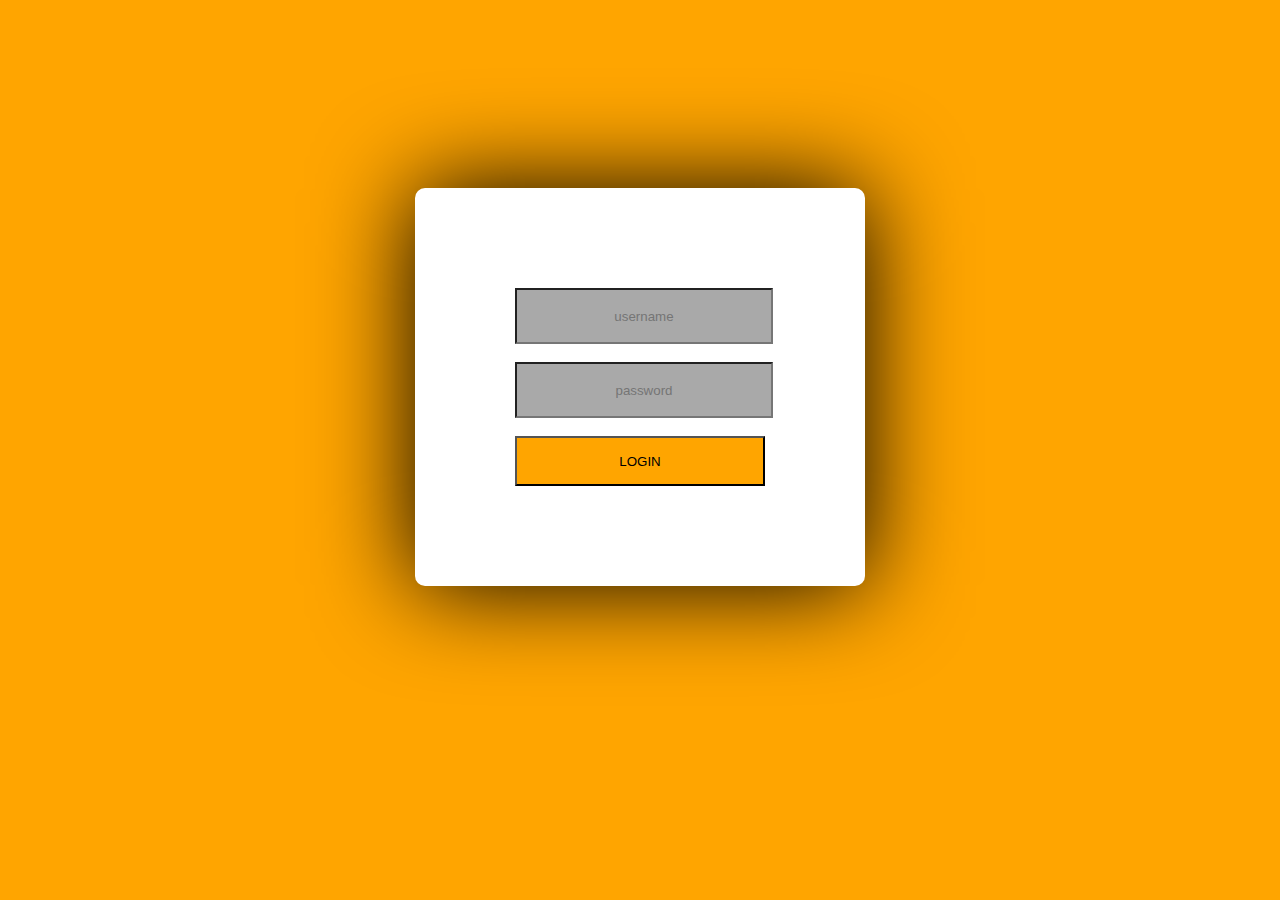
<file: index.html>
<!DOCTYPE html>
<html>
<head>
  <title>login</title>
  <script type="text/javascript">
    function validate()
    {
       var uname =document.getElementById("uname");
       var pass =document.getElementById("pass");
       
          if(uname.value.trim()=="" || pass.value=="")
          {
            alert("Your not hari's Friend");
            return false;
          }
          else if(uname.value=='HBDHARI' && pass.value=='HARIHBD')
          {
            return true;
          }
         
         else
         {
          alert("contact vinay");
          return false;
         }

    }
  </script>
</head>
<style >
  *{
    background-color: orange;
    text-align: center;

    
  }
  body{
    padding-top: 20vh;
  }
  #login-page{
    width:250px;
    padding: 100px 100px;
    border-radius: 10px;
    box-shadow:0 0 100px #000;
    text-align: center;
    margin: auto;
    background-color: white;
  }
  .manu{
    width: 250px;
    height:50px; 
    background-color: darkgray;
    color: white;
  }
  .likhi{
    width: 250px;
    height:50px;
    cursor: pointer;
    background-color: orange;
  }
  }
</style>
<body>
  <form onsubmit="return validate();"action="harihbd.html">
  <div id="login-page">
  <input id="uname" class="manu" type="text" name="Username" placeholder="username" ><br>
  <br>
  <input id="pass" class="manu" type="password" name="pasword" placeholder="password"><br>
  <br>
  <button class="likhi" type="submit" name="LOGIN">LOGIN</button>
</div>

</body>
</html>
</file>
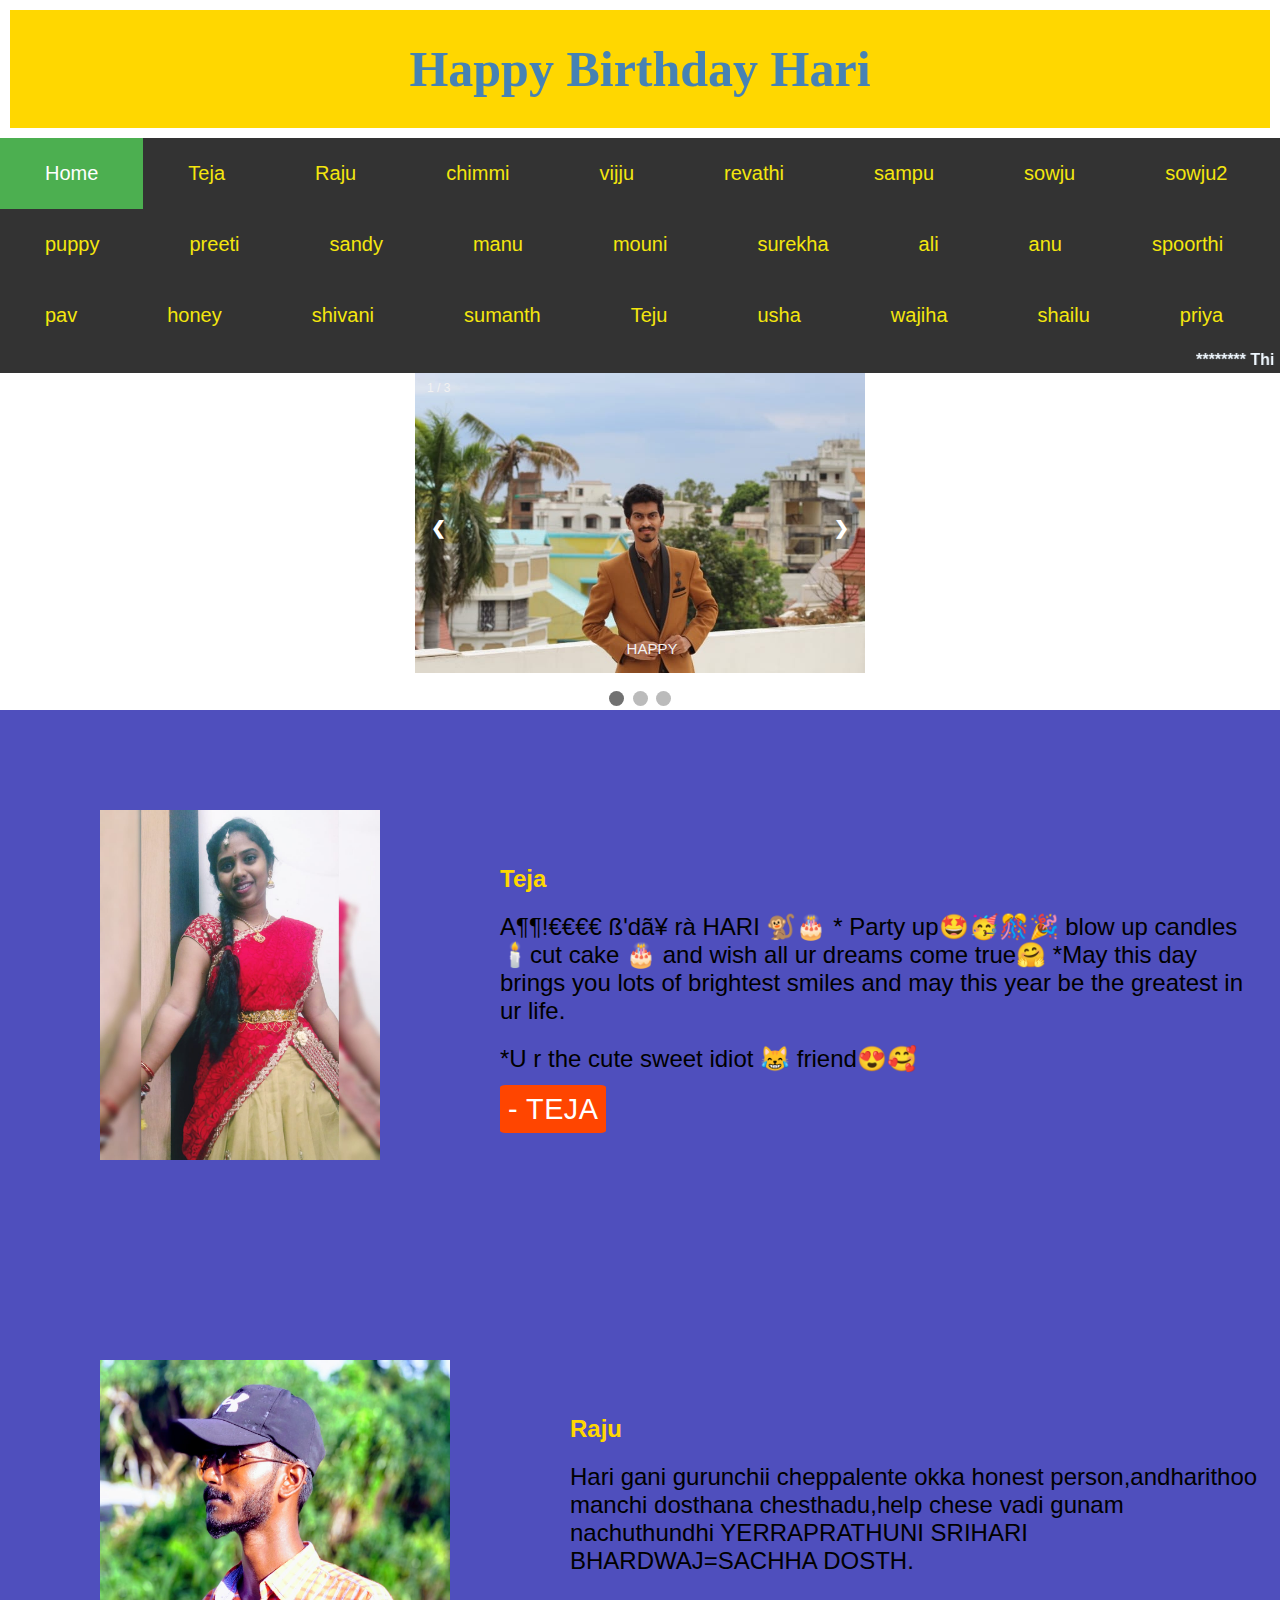
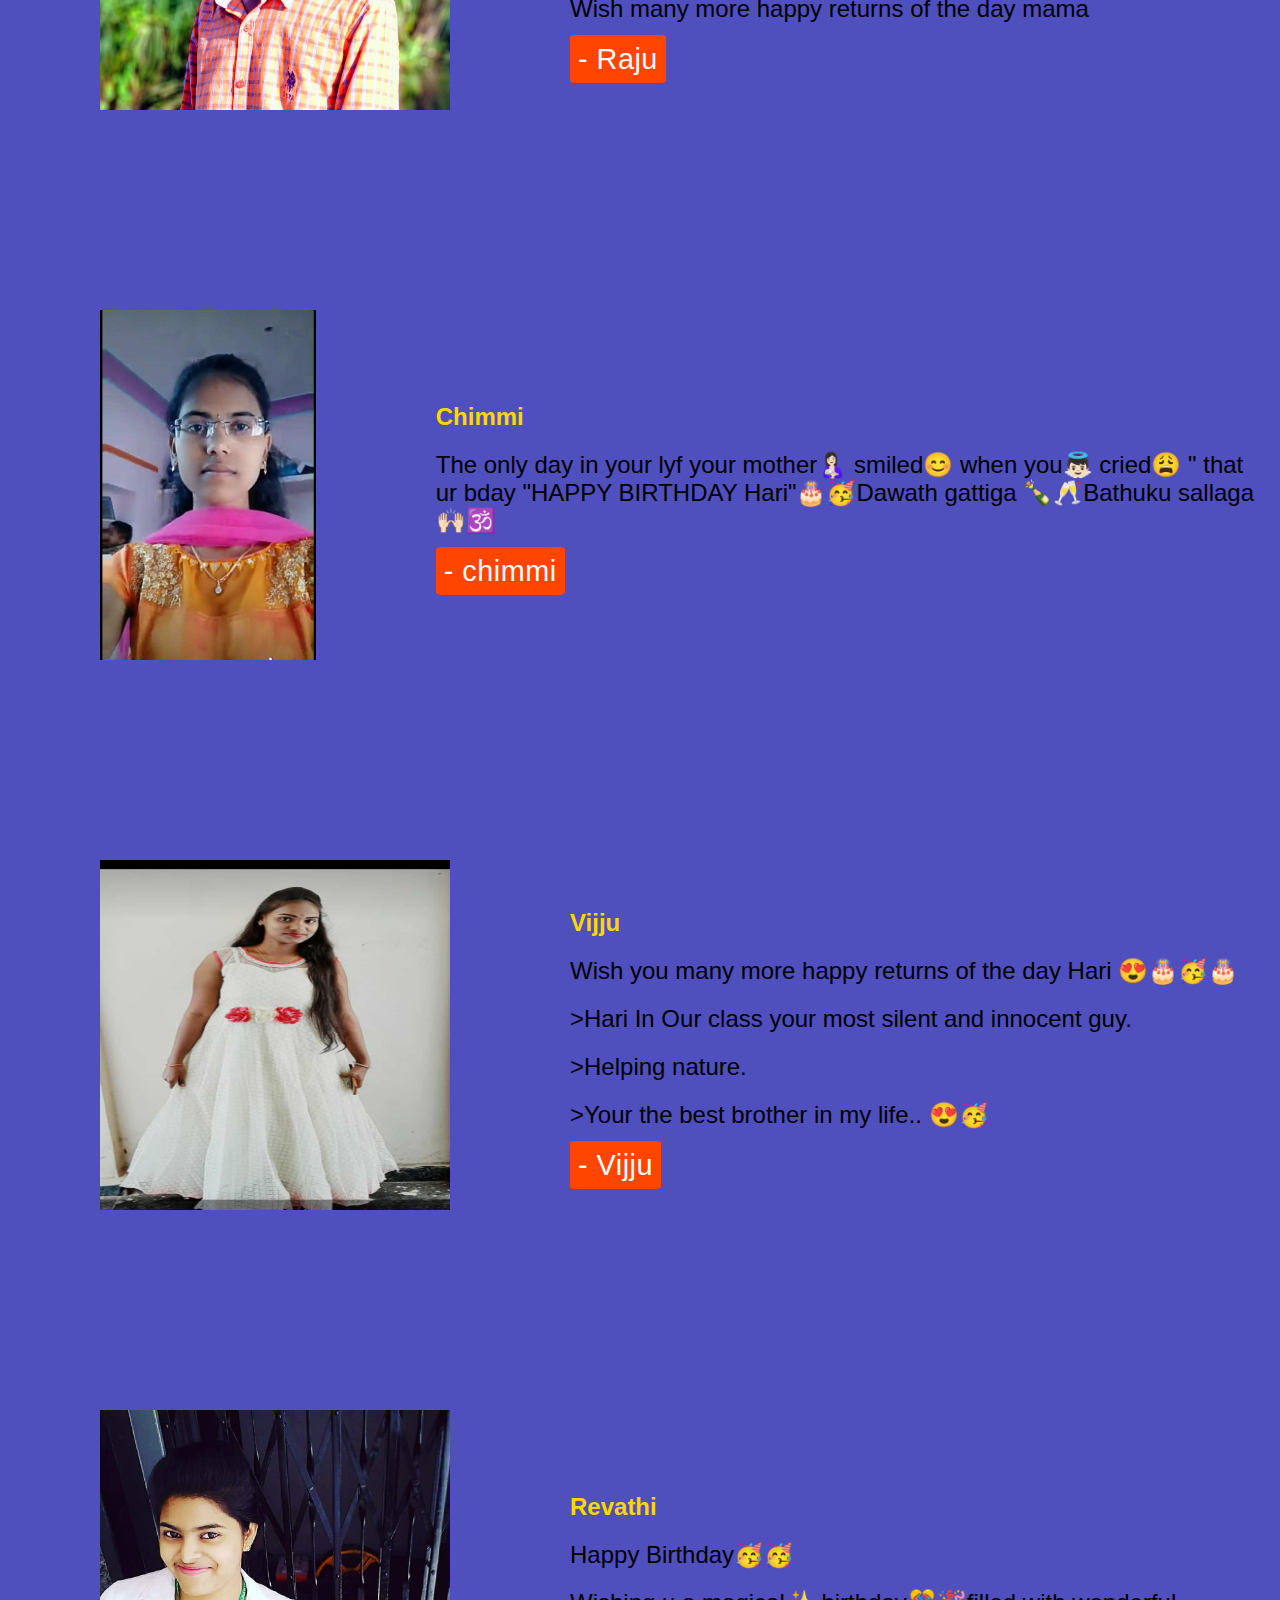
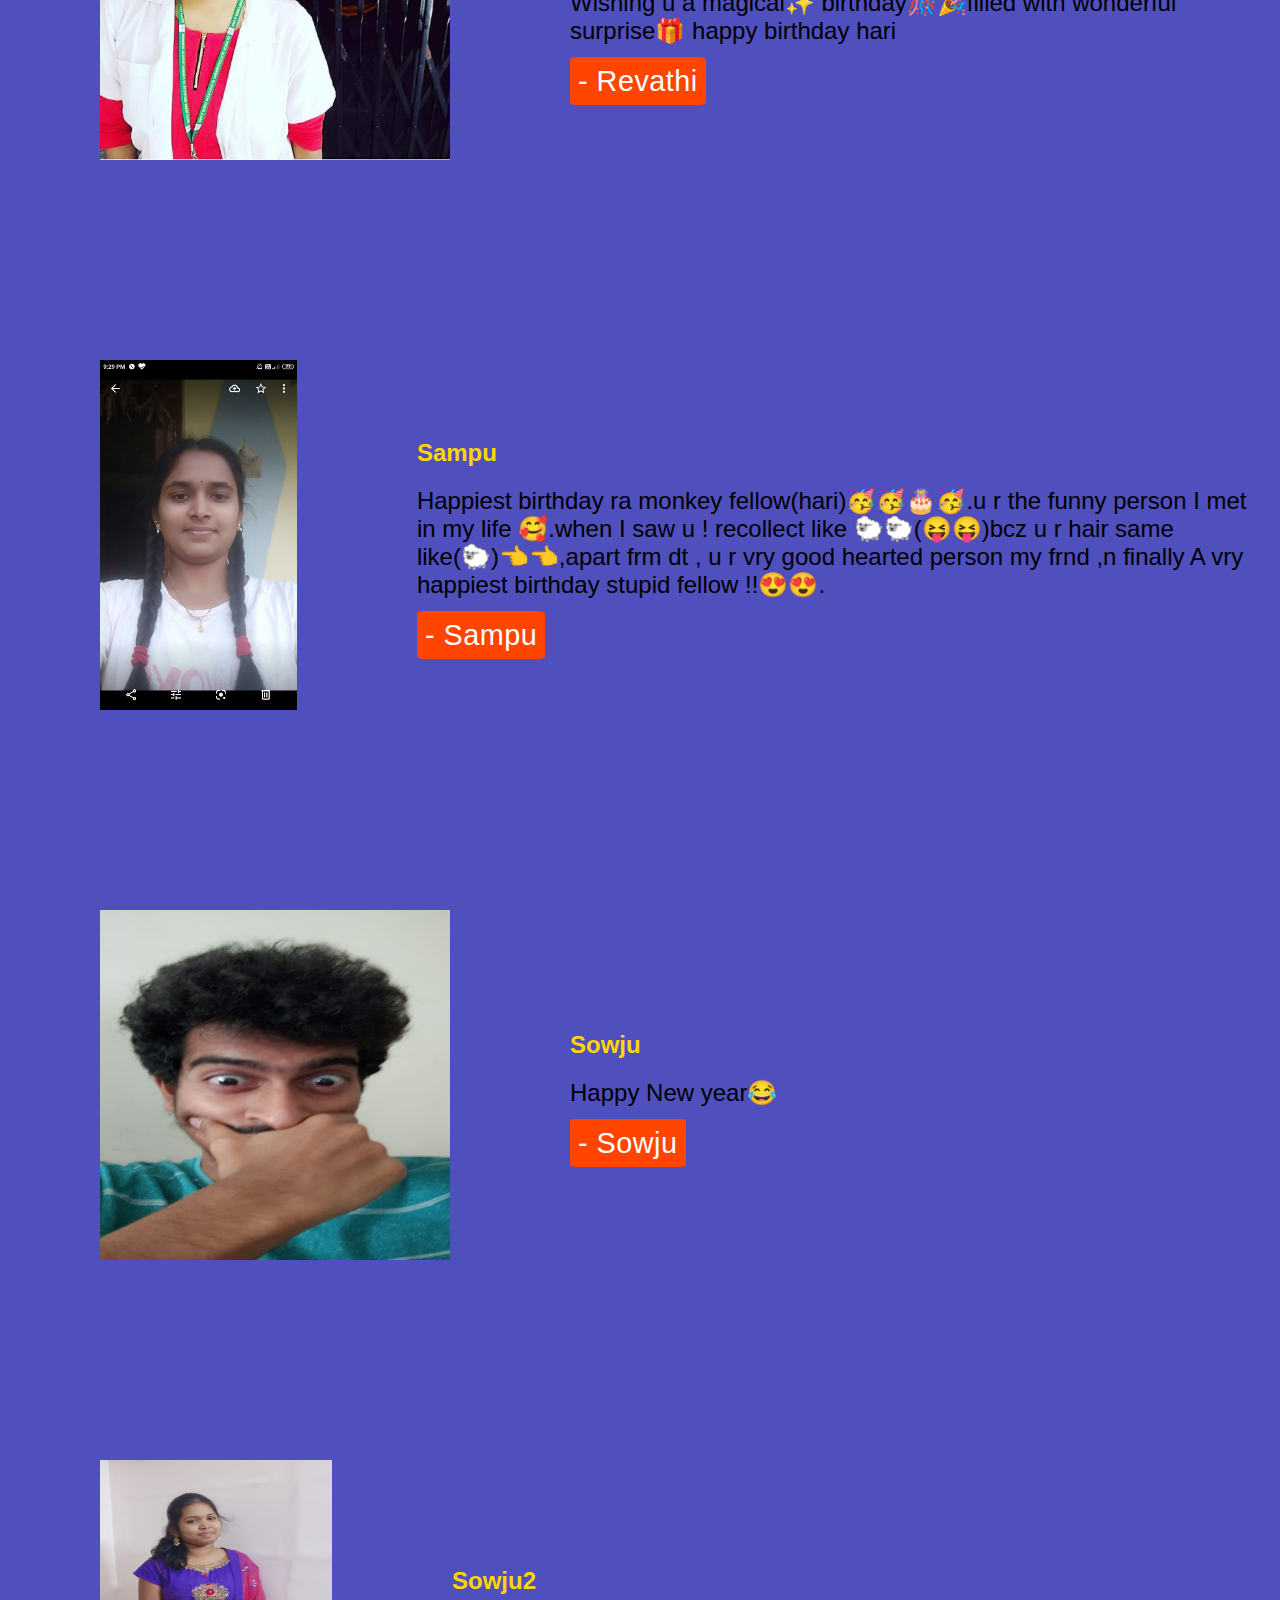
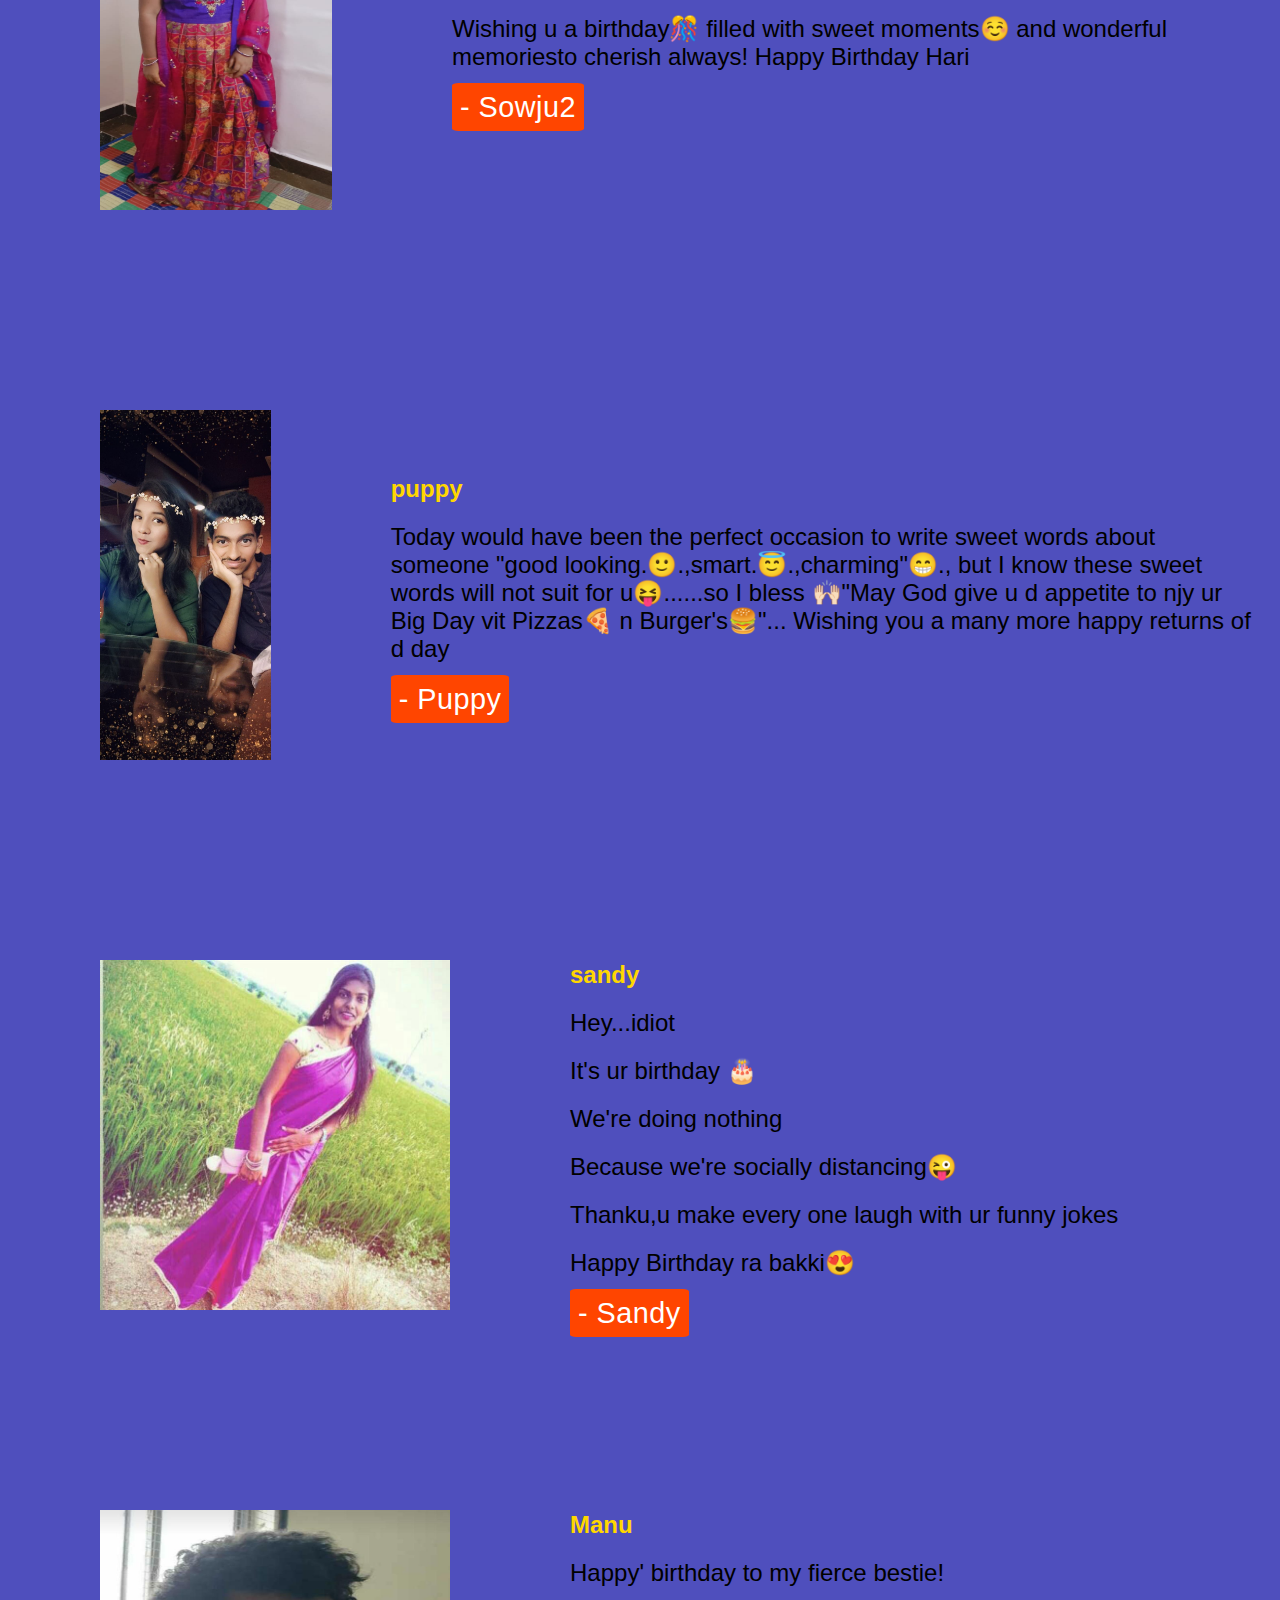
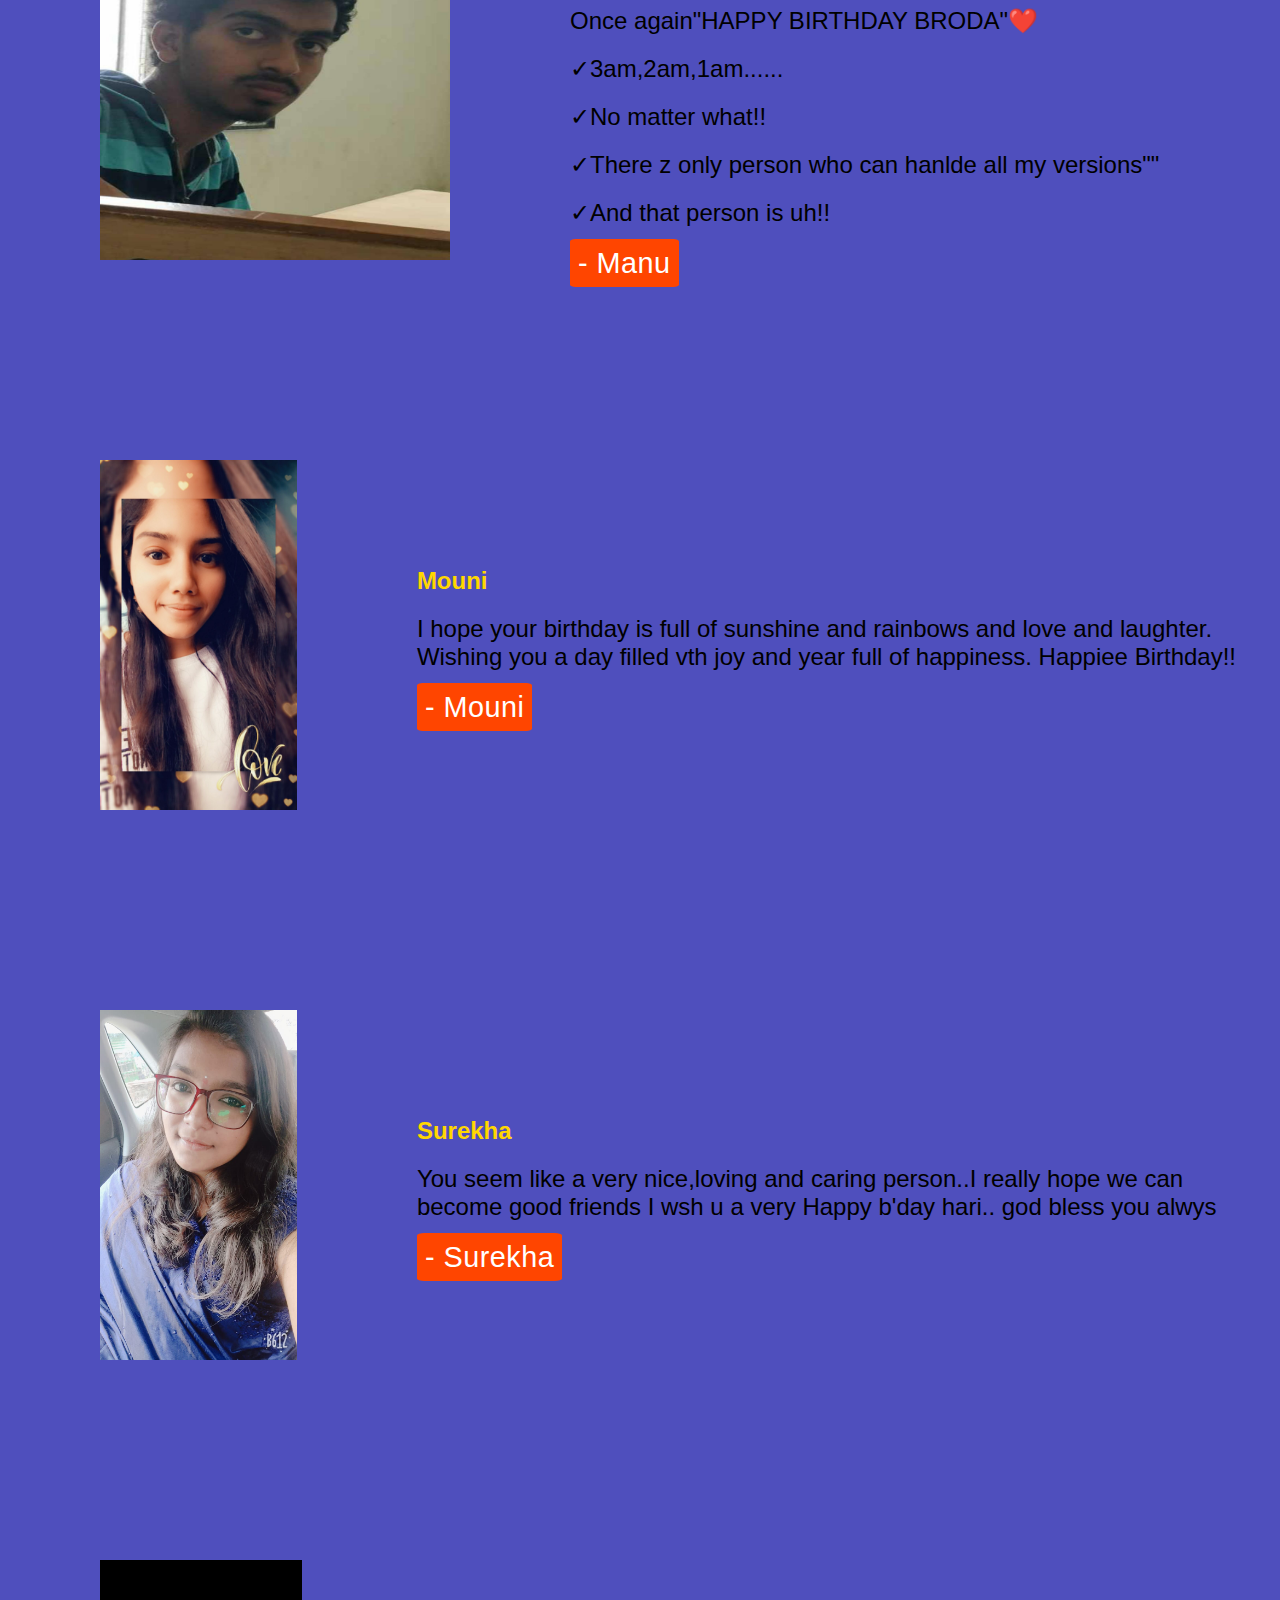
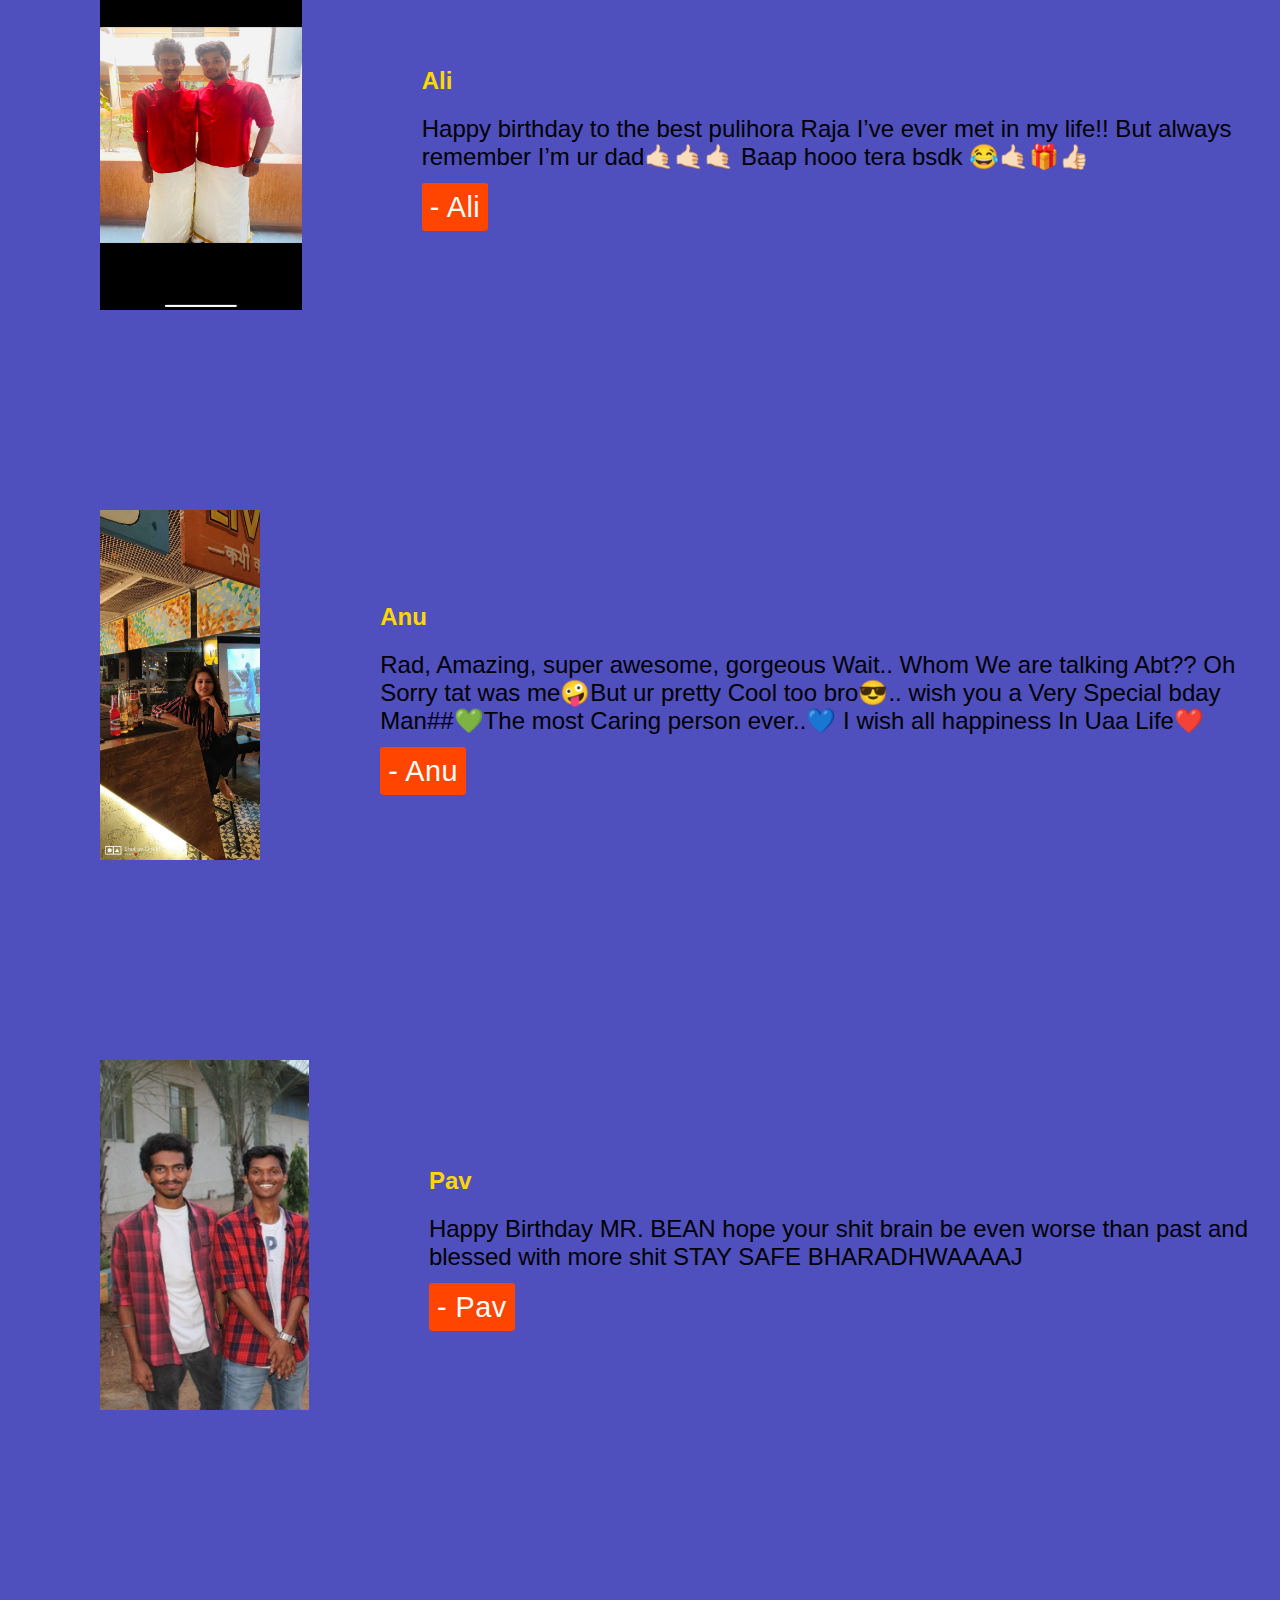
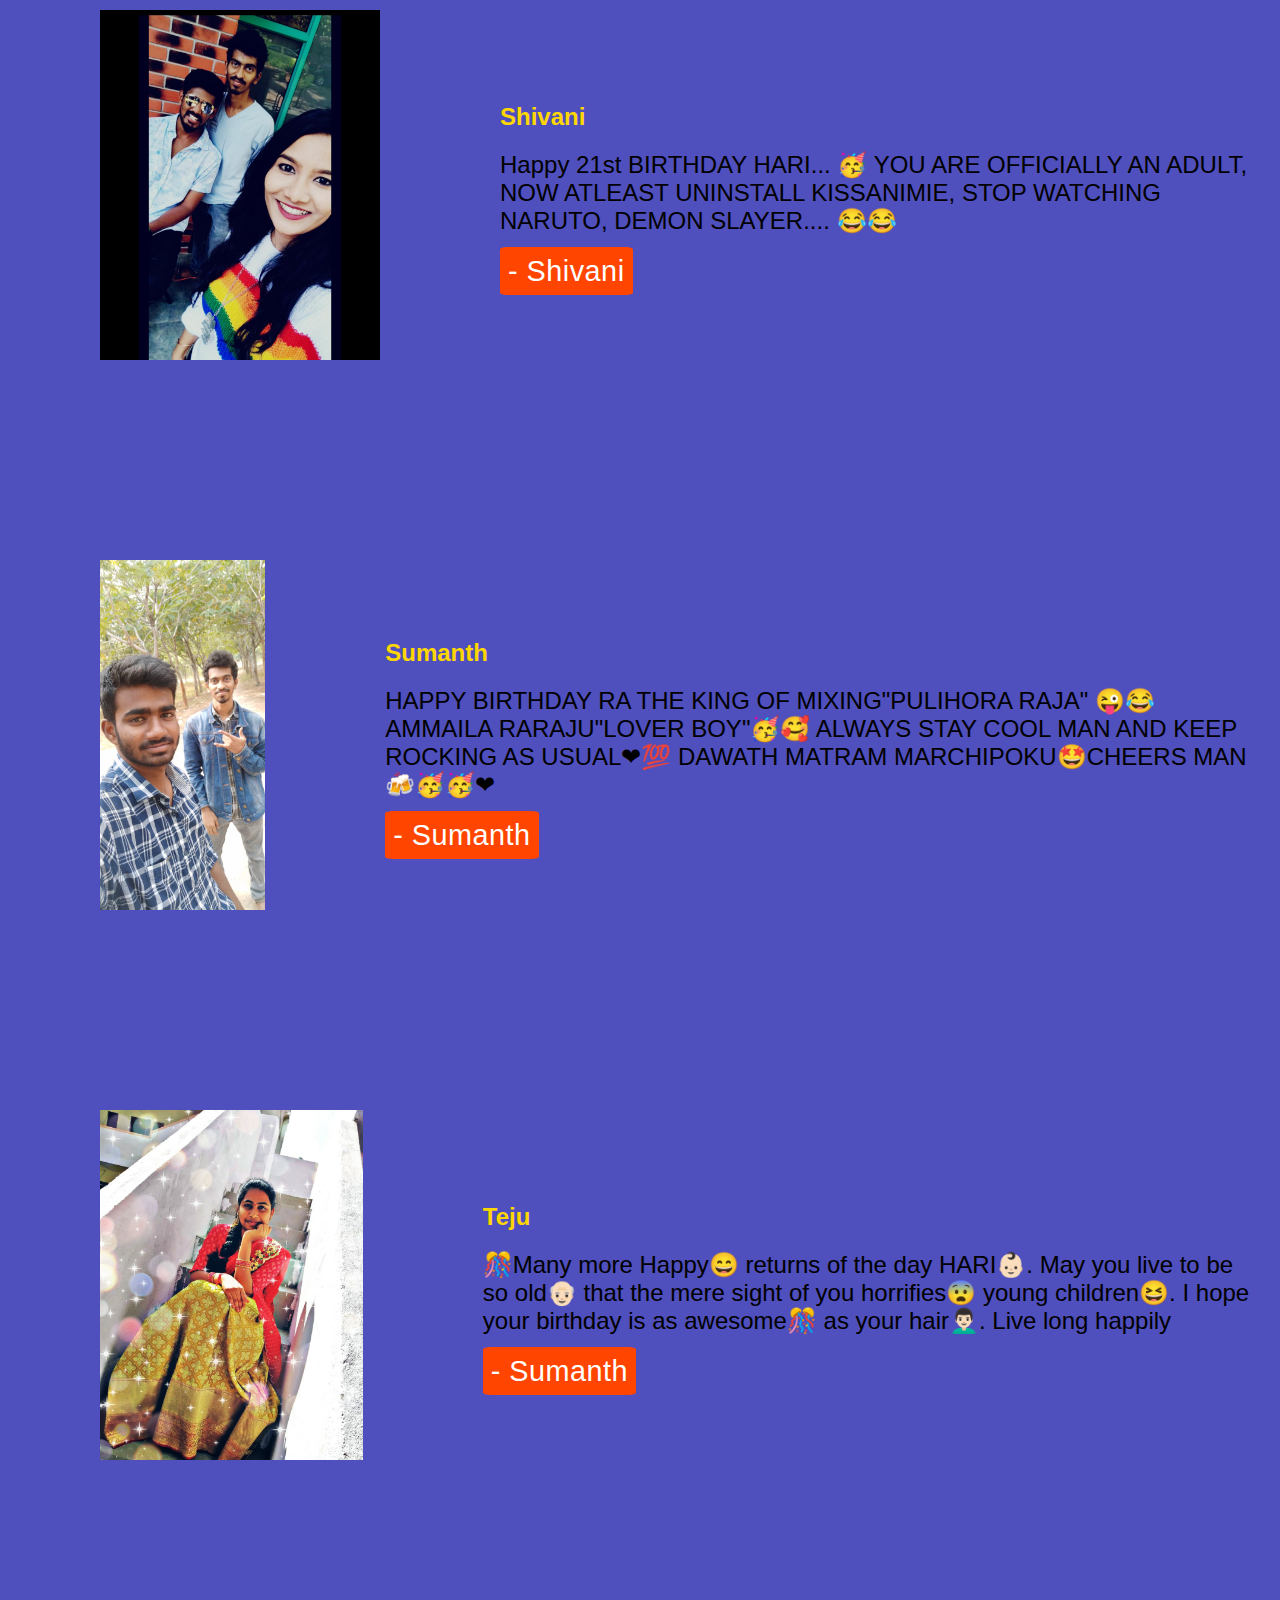
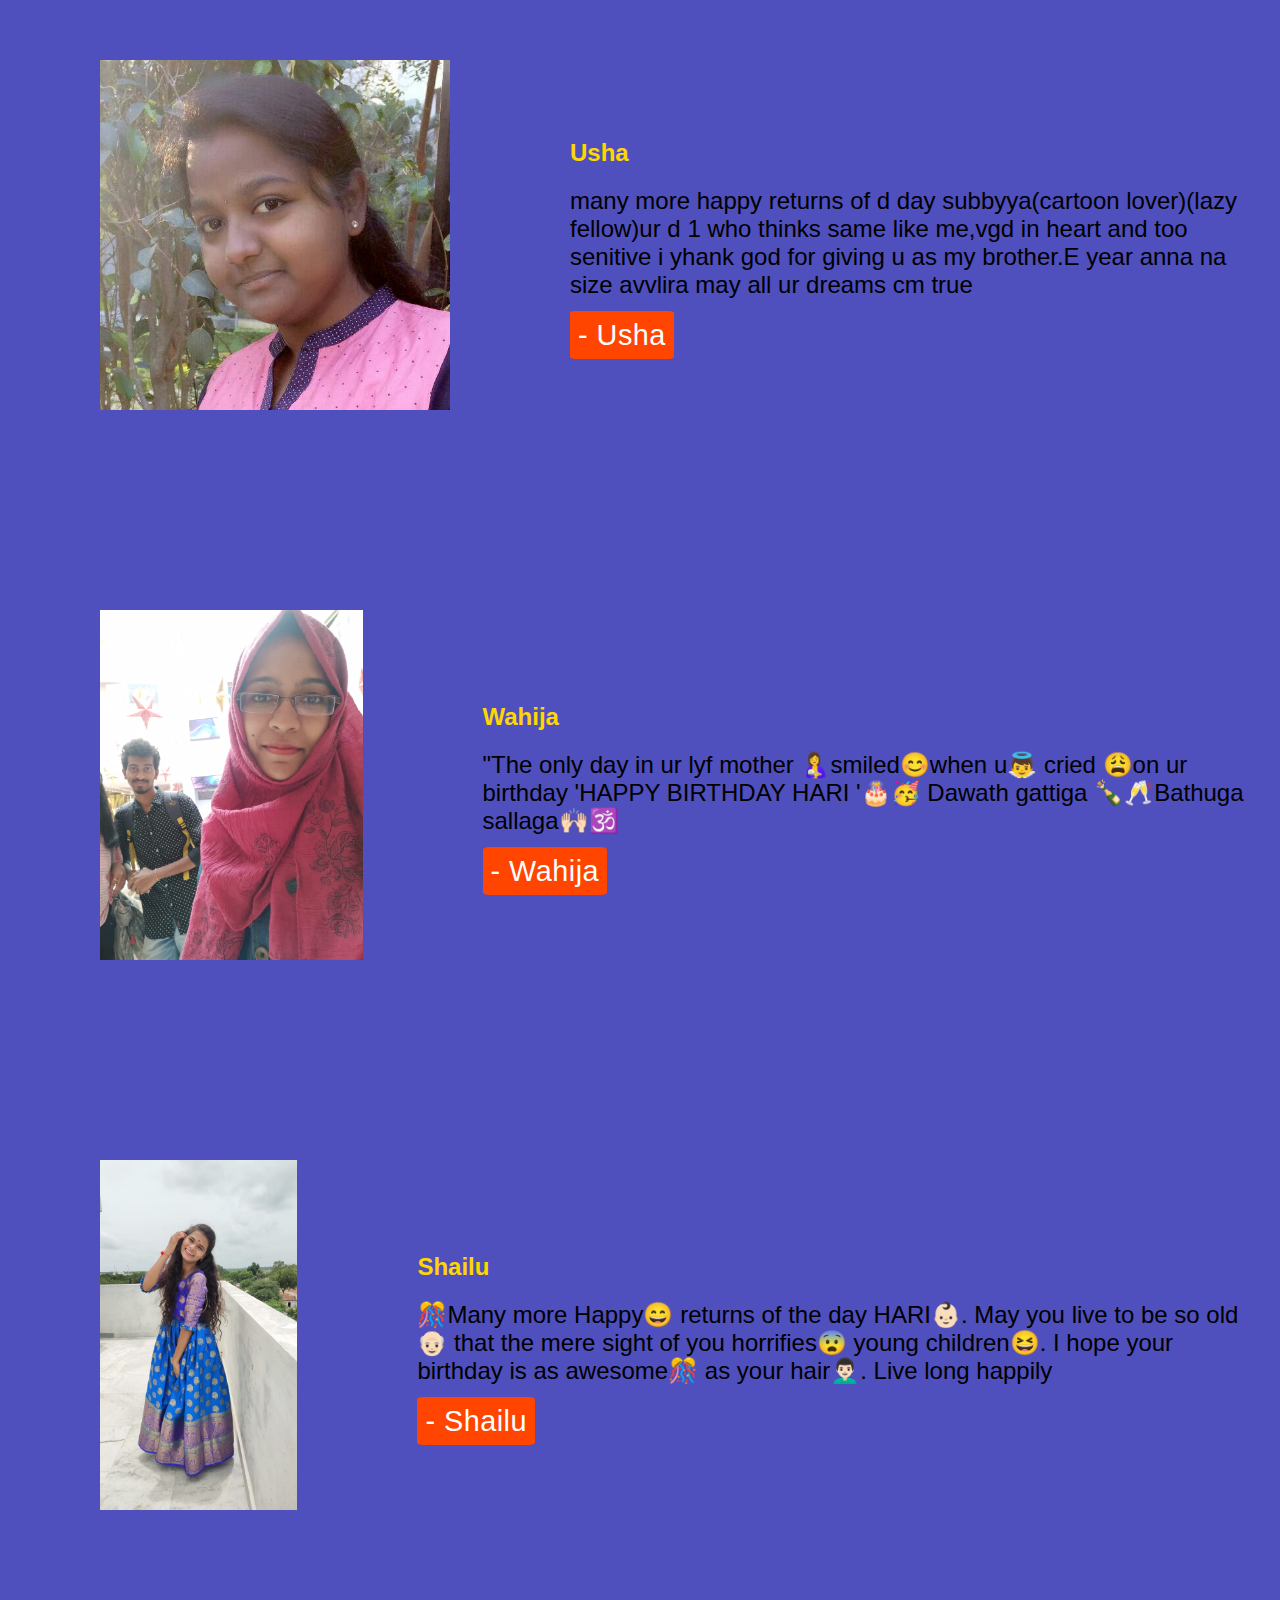
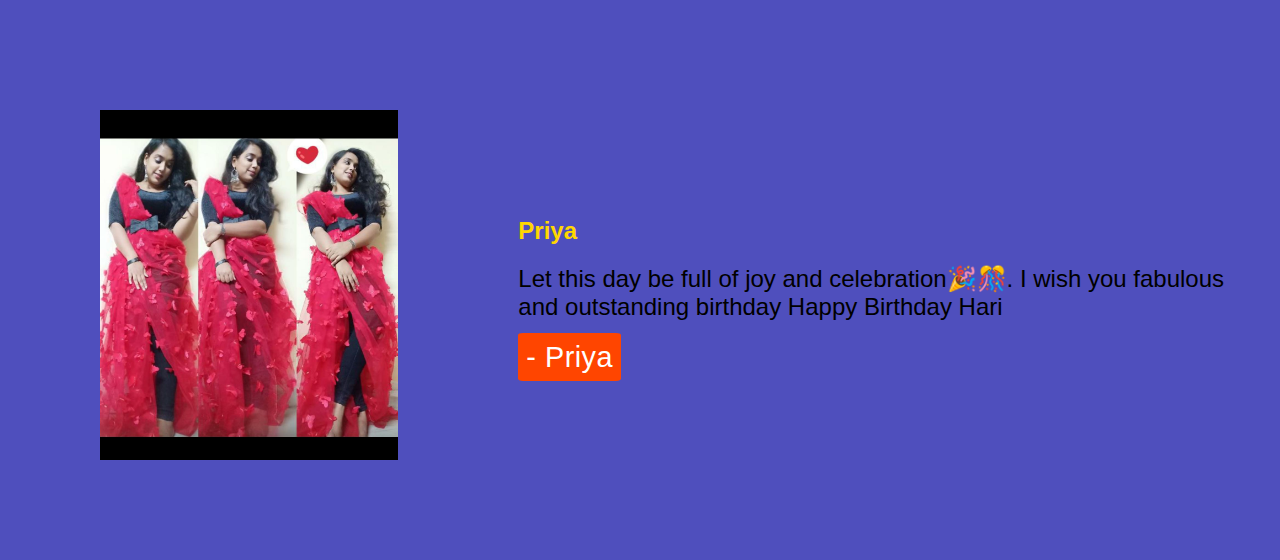
<file: harihbd.html>
<!DOCTYPE html>
<html>
<head>
  <title>Hari'sBday Gift</title>
  <link rel="stylesheet" type="text/css" href="final3.css">
</head>
<body>
<body>
    <h2 class ="rahul">Happy Birthday Hari</h2>
     <div class="topnav">
       <a class="active" href="#home">Home</a>
		  <a href="#Teja">Teja</a>
		   <a href="#Raju">Raju</a>
       <a href="#chimmi">chimmi</a>
       <a href="#vijju">vijju</a>
        <a href="#revathi">revathi</a>
         <a href="#sampu">sampu</a>
          <a href="#sowju">sowju</a>
		  <a href="#sowju2">sowju2</a>
		  <a href="#puppy">puppy</a>
		  <a href="#preeti">preeti</a>
		  <a href="#sandy">sandy</a>
		  <a href="#manu">manu</a>
		  <a href="#mouni">mouni</a>
		  <a href="#surekha">surekha</a>
		  <a href="#ali">ali</a>
		  <a href="#anu">anu</a>
		  <a href="#spoorthi">spoorthi</a>
		  <a href="#pav">pav</a>
		  <a href="#honey">honey</a>
		  <a href="#shivani">shivani</a>
		  <a href="#sumanth">sumanth</a>
		  <a href="#Teju">Teju</a>
		  <a href="#usha">usha</a>
		  <a href="#wajiha">wajiha</a>
		  <a href="#shailu">shailu</a>
		  <a href="#priya">priya</a>
          <marquee style="color:aliceblue;font-weight:bold;margin-left: 5px;margin-right: 5px;" onmouseover="stop();" onmouseout="start();">******** Thinking of you on our birthday and hoping that all the happiness you're givin to others will return to bless you a thousand fold.Wishing you a very happ birthday dear friend <strong id="date"></strong>********</marquee>
 

    </div>  
  <div id="varun">
    <div class="slideshow-container">

<div class="mySlides fade">
  <div class="numbertext">1 / 3</div>
  <img src="hari.jpeg" style="width:100%">
  <div class="text">HAPPY</div>
</div>

<div class="mySlides fade">
  <div class="numbertext">2 / 3</div>
  <img src="hari2.jpeg" style="width:100%">
  <div class="text">BIRTHDAY</div>
</div>
<div class="mySlides fade">
  <div class="numbertext">3 / 3</div>
  <img src="hari3.jpeg" style="width:100%">
  <div class="text">HARI</div>
</div>

<div class="mySlides fade">
  <div class="numbertext">2 / 3</div>
  <img src="hari.jpeg" style="width:150%" >
  <div class="text">HAPPY</div>
</div>

<div class="mySlides fade">
  <div class="numbertext">3 / 3</div>
  <img src="hari2.jpeg" style="width:150%">
  <div class="text">BIRTHDAY</div>
</div>

<div class="mySlides fade">
  <div class="numbertext">3 / 3</div>
  <img src="hari3.jpeg" style="width:150%">
  <div class="text">HARI</div>
</div>

<div class="mySlides fade">
  <div class="numbertext">3 / 3</div>
  <img src="hari.jpeg" style="width:150%">
  <div class="text">FROM</div>
</div>
<div class="mySlides fade">
  <div class="numbertext">3 / 3</div>
  <img src="hari2.jpeg" style="width:180%">
  <div class="text">YOUR</div>
</div>
<div class="mySlides fade">
  <div class="numbertext">1 / 3</div>
  <img src="hari3.jpeg" style="width:180%">
  <div class="text">BEST</div>
</div>

<div class="mySlides fade">
  <div class="numbertext">2 / 3</div>
  <img src="hari3.jpeg" style="width:150%" >
  <div class="text">FRIENDS</div>
</div>

<div class="mySlides fade">
  <div class="numbertext">3 / 3</div>
  <img src="hari.jpeg" style="width:180%">
  <div class="text">FOREVER</div>
</div>

<div class="mySlides fade">
  <div class="numbertext">3 / 3</div>
  <img src="hari2.jpeg" style="width:150%">
  <div class="text"></div>
</div>

<div class="mySlides fade">
  <div class="numbertext">3 / 3</div>
  <img src="hari3.jpeg" style="width:150%">
  <div class="text">💖</div>
</div>
<div class="mySlides fade">
  <div class="numbertext">3 / 3</div>
  <img src="hari.jpeg" style="width:150%">
  <div class="text">😍😘</div>
</div>

<a class="prev" onclick="plusSlides(-1)">&#10094;</a>
<a class="next" onclick="plusSlides(1)">&#10095;</a>

</div>
<br>

<div style="text-align:center">
  <span class="dot" onclick="currentSlide(1)"></span> 
  <span class="dot" onclick="currentSlide(2)"></span> 
  <span class="dot" onclick="currentSlide(3)"></span> 
</div>

<script>
var slideIndex = 1;
showSlides(slideIndex);

function plusSlides(n) {
  showSlides(slideIndex += n);
}

function currentSlide(n) {
  showSlides(slideIndex = n);
}

function showSlides(n) {
  var i;
  var slides = document.getElementsByClassName("mySlides");
  var dots = document.getElementsByClassName("dot");
  if (n > slides.length) {slideIndex = 1}    
  if (n < 1) {slideIndex = slides.length}
  for (i = 0; i < slides.length; i++) {
      slides[i].style.display = "none";  
  }
  for (i = 0; i < dots.length; i++) {
      dots[i].className = dots[i].className.replace(" active", "");
  }
  slides[slideIndex-1].style.display = "block";  
  dots[slideIndex-1].className += " active";
}
</script>
</div>
<div id="ani">
   <div id="teja">
 <section id="nanda">
        <img src="teja.jpeg" alt="profilepic">
        <article>
            <h2 class="karu">Teja</h2>
            <p>
                A¶¶!€€€€   ß'dã¥   rà  HARI 🐒🎂
* Party up🤩🥳🎊🎉  blow up candles 🕯️cut cake 🎂 and wish all ur dreams come true🤗
*May this day brings you lots of brightest smiles and may this year be the greatest in ur life.
<br>
                <span class="break"></span>
                 *U r the cute sweet idiot 😹 friend😍🥰
                
               

            </p>
            <a href="#" class="manisha">- TEJA</a>
        </article>
    </section>

  </div>
  <div id="raju">
  <section id="nanda">
        <img src="raju.jpeg" alt="profilepic">
        <article>
            <h2 class="karu">Raju</h2>
            <p>
                Hari gani gurunchii cheppalente okka  honest person,andharithoo manchi dosthana chesthadu,help chese vadi gunam nachuthundhi
YERRAPRATHUNI SRIHARI BHARDWAJ=SACHHA DOSTH.<br>
                <span class="break"></span>
                Wish many more happy returns of the day mama              
            </p>
            <a href="#" class="manisha">- Raju</a>
          </article>
      </section>
    </div>
<div id="chimmi">
  <section id="ani">
        <img src="chimmi.jpeg" alt="profilepic">
        <article>
            <h2 class="karu">Chimmi</h2>
            <p>
                The only day in your lyf your mother🤱🏻 smiled😊 when you👼🏻 cried😩 " that ur bday "HAPPY BIRTHDAY Hari"🎂🥳Dawath gattiga 🍾🥂Bathuku sallaga🙌🏻🕉️
                

            </p>
            <a href="#" class="manisha">- chimmi</a>
        </article>
      </div>
    </section>
<div id="vijju">
  <section id="ani">
        <img src="vijju.jpeg" alt="profilepic">
        <article>
            <h2 class="karu">Vijju</h2>
            <p>
                Wish you many more happy returns of the day Hari 😍🎂🥳🎂<br>
                <span class="break"></span>
                >Hari  In Our class your most silent and innocent guy.<br>
				 <span class="break"></span>
				 >Helping nature.<br>
				 <span class="break"></span>
				 >Your the best brother in my life.. 😍🥳
            </p>
            <a href="#" class="manisha">- Vijju</a>
        </article>
      </div>
    </section>
<div id="revathi">
  <section id="ani">
        <img src="revathi.jpeg" alt="profilepic">
        <article>
            <h2 class="karu">Revathi</h2>
            <p>
Happy Birthday🥳🥳<br>
                <span class="break"></span>
               Wishing u a magical✨ birthday🎊🎉filled with wonderful surprise🎁 happy birthday hari
            </p>
            <a href="#" class="manisha">- Revathi</a>
        </article>
      </div>
    </section>
<div id="Sampu">
 <section id="nanda">
        <img src="sampu.jpeg" alt="profilepic">
        <article>
            <h2 class="karu">Sampu</h2>
            <p>
               Happiest birthday ra monkey fellow(hari)🥳🥳🎂🥳.u r the funny person I met in my life 🥰.when I saw u ! recollect like 🐑🐑(😝😝)bcz u r hair same like(🐑)👈👈,apart frm dt , u r vry good hearted person my frnd ,n finally A vry happiest birthday stupid fellow !!😍😍.<br>
                

            </p>
            <a href="#" class="manisha">- Sampu</a>
        </article>
    </section>

  </div>
  <div id="sowju">
 <section id="nanda">
        <img src="sowju.jpeg" alt="profilepic">
        <article>
            <h2 class="karu">Sowju</h2>
            <p>
              Happy New year😂<br>
                

            </p>
            <a href="#" class="manisha">- Sowju</a>
        </article>
    </section>

  </div>
<div id="sowju2">
 <section id="nanda">
        <img src="sowju2.jpeg" alt="profilepic">
        <article>
            <h2 class="karu">Sowju2</h2>
            <p>
               Wishing u a birthday🎊 filled with sweet moments☺️ and wonderful memoriesto cherish always! 
Happy Birthday Hari<br>
                

            </p>
            <a href="#" class="manisha">- Sowju2</a>
        </article>
    </section>

  </div>
<div id="puppy">
 <section id="nanda">
        <img src="puppy.jpeg" alt="profilepic">
        <article>
            <h2 class="karu">puppy</h2>
            <p>
               Today would have been the perfect occasion to write sweet words about someone "good looking.🙂.,smart.😇.,charming"😁., but I know these sweet words will not suit for u😝......so I bless 🙌🏻"May God give u d appetite to njy ur Big Day vit Pizzas🍕 n Burger's🍔"...
Wishing you a many more happy returns of d day️<br>
                

            </p>
            <a href="#" class="manisha">- Puppy</a>
        </article>
    </section>

  </div>
<div id="sandy">
 <section id="nanda">
        <img src="sandy.jpeg" alt="profilepic">
        <article>
            <h2 class="karu">sandy</h2>
            <p>
               Hey...idiot <br>
                <span class="break"></span>
It's ur birthday 🎂<br>
                <span class="break"></span>
We're doing nothing<br>
                <span class="break"></span>
Because we're socially distancing😜<br>
                <span class="break"></span>
Thanku,u make every one laugh with ur funny jokes<br>
                <span class="break"></span>
Happy Birthday ra bakki😍<br>
                

            </p>
            <a href="#" class="manisha">- Sandy</a>
        </article>
    </section>

  </div>
<div id="manu">
 <section id="nanda">
        <img src="manu.jpeg" alt="profilepic">
        <article>
            <h2 class="karu">Manu</h2>
            <p>
             Happy' birthday to my fierce bestie!<br>
			 <span class="break"></span>
			 Once again"HAPPY BIRTHDAY BRODA"❤️<br>
			 <span class="break"></span>
			 ✓3am,2am,1am......<br>
			 <span class="break"></span>
			 ✓No matter what!!<br>
			 <span class="break"></span>
			 ✓There z only person who can hanlde all my versions""<br>
			 <span class="break"></span>
			 ✓And that person is uh!!<br>
			 
                

            </p>
            <a href="#" class="manisha">- Manu</a>
        </article>
    </section>

  </div>
  <div id="mouni">
 <section id="nanda">
        <img src="mouni.jpeg" alt="profilepic">
        <article>
            <h2 class="karu">Mouni</h2>
            <p>
               I hope your birthday is full of sunshine and rainbows and love and laughter. Wishing you a day filled vth joy and year full of happiness. Happiee Birthday!!<br>
                

            </p>
            <a href="#" class="manisha">- Mouni</a>
        </article>
    </section>

  </div>
  <div id="surekha">
 <section id="nanda">
        <img src="surekha.jpeg" alt="profilepic">
        <article>
            <h2 class="karu">Surekha</h2>
            <p>
               You seem like a  very nice,loving and caring person..I really hope we can become good friends I wsh u a very Happy b'day hari.. god bless you alwys<br>
                

            </p>
            <a href="#" class="manisha">- Surekha</a>
        </article>
    </section>

  </div>  
   <div id="ali">
 <section id="nanda">
        <img src="ali.jpeg" alt="profilepic">
        <article>
            <h2 class="karu">Ali</h2>
            <p>
               Happy birthday to the best pulihora Raja I’ve ever met in my life!! But always remember I’m ur dad🤙🏻🤙🏻🤙🏻 
Baap hooo tera bsdk 😂🤙🏻🎁👍🏻<br>
                

            </p>
            <a href="#" class="manisha">- Ali</a>
        </article>
    </section>

  </div>  
<div id="anu">
 <section id="nanda">
        <img src="anu.jpeg" alt="profilepic">
        <article>
            <h2 class="karu">Anu</h2>
            <p>
              Rad, Amazing, super awesome, gorgeous Wait.. Whom We are talking Abt?? Oh Sorry tat was me🤪But ur pretty Cool too bro😎.. wish you a Very Special bday Man##💚The most Caring person ever..💙 I wish all happiness In Uaa Life❤️<br>
                

            </p>
            <a href="#" class="manisha">- Anu</a>
        </article>
    </section>

  </div>  
<div id="pav">
 <section id="nanda">
        <img src="pav.jpeg" alt="profilepic">
        <article>
            <h2 class="karu">Pav</h2>
            <p>
             Happy Birthday MR. BEAN 
hope your shit brain be even worse than past and blessed with more shit
 STAY SAFE BHARADHWAAAAJ<br>
            </p>
            <a href="#" class="manisha">- Pav</a>
        </article>
    </section>

  </div>  
<div id="shivani">
 <section id="nanda">
        <img src="shivani.jpeg" alt="profilepic">
        <article>
            <h2 class="karu">Shivani</h2>
            <p>
             Happy 21st  BIRTHDAY  HARI... 🥳  YOU ARE OFFICIALLY AN ADULT, NOW ATLEAST UNINSTALL KISSANIMIE, STOP WATCHING NARUTO, DEMON SLAYER.... 😂😂<br>
            </p>
            <a href="#" class="manisha">- Shivani</a>
        </article>
    </section>

  </div>
<div id="sumanth">
 <section id="nanda">
        <img src="sumanth.jpeg" alt="profilepic">
        <article>
            <h2 class="karu">Sumanth</h2>
            <p>
             HAPPY BIRTHDAY RA THE KING OF MIXING"PULIHORA RAJA" 😜😂AMMAILA RARAJU"LOVER BOY"🥳🥰 ALWAYS STAY COOL MAN AND KEEP ROCKING AS USUAL❤💯 DAWATH MATRAM MARCHIPOKU🤩CHEERS MAN🍻🥳🥳❤<br>
            </p>
            <a href="#" class="manisha">- Sumanth</a>
        </article>
    </section>

  </div>
<div id="teju">
 <section id="nanda">
        <img src="teju.jpeg" alt="profilepic">
        <article>
            <h2 class="karu">Teju</h2>
            <p>
            🎊Many more Happy😄 returns of the day HARI👶🏻‍. May you live to be so old👴🏻 that the mere sight of you horrifies😨 young children😆. I hope your birthday is as awesome🎊 as your hair👨🏻‍🦱. Live long happily<br>
            </p>
            <a href="#" class="manisha">- Sumanth</a>
        </article>
    </section>

  </div>
<div id="usha">
 <section id="nanda">
        <img src="usha.jpeg" alt="profilepic">
        <article>
            <h2 class="karu">Usha</h2>
            <p>
            many more happy returns of d day subbyya(cartoon lover)(lazy fellow)ur d 1 who thinks same like me,vgd in heart and too senitive i yhank god for giving u as my brother.E year anna na size avvlira may all ur dreams cm true <br>
            </p>
            <a href="#" class="manisha">- Usha</a>
        </article>
    </section>
	<div id="wahija">
 <section id="nanda">
        <img src="wahija.jpeg" alt="profilepic">
        <article>
            <h2 class="karu">Wahija</h2>
            <p>
            "The only day in ur lyf mother 🤱smiled😊when u👼 cried 😩on ur birthday 'HAPPY BIRTHDAY HARI '🎂🥳 Dawath gattiga 🍾🥂Bathuga sallaga🙌🏻🕉️<br>
            </p>
            <a href="#" class="manisha">- Wahija</a>
        </article>
    </section>

  </div> 
  <div id="shailu">
 <section id="nanda">
        <img src="shailu.jpeg" alt="profilepic">
        <article>
            <h2 class="karu">Shailu</h2>
            <p>
            🎊Many more Happy😄 returns of the day HARI👶🏻‍. May you live to be so old👴🏻 that the mere sight of you horrifies😨 young children😆. I hope your birthday is as awesome🎊 as your hair👨🏻‍🦱. Live long happily<br>
            </p>
            <a href="#" class="manisha">- Shailu</a>
        </article>
    </section>

  </div> 
   <div id="priya">
 <section id="nanda">
        <img src="priya.jpeg" alt="profilepic">
        <article>
            <h2 class="karu">Priya</h2>
            <p>
           Let this day be full of joy and celebration🎉🎊.
I wish you fabulous and outstanding birthday 
Happy Birthday Hari<br>
            </p>
            <a href="#" class="manisha">- Priya</a>
        </article>
    </section>

  </div>
</file>
<file: final3.css>
.rahul{
     display: flex;
     flex-direction: column;
       background-color: gold;
       color: steelblue;
       padding: 30px;
       border: 10px;
       margin:10px;
       text-align: center;
       font-size: 50px;
       font-weight: bolder;
       font-family:URW Gothic L;
       font-style:normal;
    
}
/*  black background color add cheyadaniki  top navigation lo  */
.topnav {
  background-color: #333;
  overflow: hidden;
}

/* Style  links inside the navigation bar lo cheyadniki */
.topnav a {
  float: left;
  color: #F4E60E;
  text-align: center;
  padding: 24px 45px;
  text-decoration: none;
  font-size: 20px;
}

/*  color of links on hover change cheyadaniki */
.topnav a:hover {
  background-color: #ddd;
  color: black;
}

/* Add a color to the active/current link */
.topnav a.active {
  background-color: #4CAF50;
  color: white;
}

   #varun{
    top: 50px;
    background-color:white;
   }
    {box-sizing: border-box}
body {font-family: Verdana, sans-serif; margin:0}
.mySlides {display: none}
img {vertical-align: top;}


/* Slideshow container */
.slideshow-container {
  max-width: 450px;
  position: relative;
  margin: auto;
}

/* Next & previous buttons */
.prev, .next {
  cursor: pointer;
  position: absolute;
  top: 50%;
  width: auto;
  padding: 16px;
  margin-top: -22px;
  color: white;
  font-weight: bold;
  font-size: 18px;
  transition: 0.6s ease;
  border-radius: 0 3px 3px 0;
  user-select: none;
}

/* Position the "next button" to the right */
.next {
  right: 0;
  border-radius: 3px 0 0 3px;
}

/* On hover, add a black background color with a little bit see-through */
.prev:hover, .next:hover {
  background-color: rgba(0,0,0,0.8);
}

/* Caption text */
.text {
  color: #f2f2f2;
  font-size: 15px;
  padding: 8px 12px;
  position: absolute;
  bottom: 8px;
  width: 100%;
  text-align: center;
}

/* Number text (1/3 etc) */
.numbertext {
  color: #f2f2f2;
  font-size: 12px;
  padding: 8px 12px;
  position: absolute;
  top: 0;
}

/* The dots/bullets/indicators */
.dot {
  cursor: pointer;
  height: 15px;
  width: 15px;
  margin: 0 2px;
  background-color: #bbb;
  border-radius: 50%;
  display: inline-block;
  transition: background-color 0.6s ease;
}

.active, .dot:hover {
  background-color: #717171;
}

/* Fading animation */
.fade {
  -webkit-animation-name: fade;
  -webkit-animation-duration: 1.5s;
  animation-name: fade;
  animation-duration: 1.5s;
}

@-webkit-keyframes fade {
  from {opacity: .4} 
  to {opacity: 1}
}

@keyframes fade {
  from {opacity: .4} 
  to {opacity: 1}
}

/* On smaller screens, decrease text size */
@media only screen and (max-width: 300px) {
  .prev, .next,.text {font-size: 11px}
}
#ani section{
    display:flex;
    align-items: center;
    background-color: #4F4FBD  ;
    color: black;
}
#ani article * {
    margin:20px;
}
.break{
    display:block;
}
#ani img{
    width:350px;
    height:350px;
     margin:100px;
     margin-color:blue;
     border:100px;
     border-color: yellow;
}
 #ani p {
    font-size: 1.5em;
}
 #ani pre{
  font-size: 1.5em;

}
.karu {
  color: gold;
}

.manisha{
    text-decoration: none;
    text-align: center;
    background-color: orangered;
    cursor:pointer;
    font-weight:200px;
    letter-spacing:0.5px;
    color:white;
    font-size: 1.8em;
    border-radius:5%;
    border-color: black;
    padding:8px;
   
}

.manisha:hover{
    color:white;
  }

footer section {
    display: flex;
    flex-direction: row;
    justify-content: space-around;
    padding: 20px;
    background-color: #333;
    color: blue;
  }
footer article{
    display: flex;
    flex-direction: row;
    justify-content: space-around;
    padding: 20px;
    background-color: black;
    color: blue;
  }

  .flip-card {
    background-color: transparent;
    width: 300px;
    height: 300px;
    border: 1px solid #f1f1f1;
    perspective: 1000px; /* Remove this if you don't want the 3D effect */
  }

  /* This container is needed to position the front and back side */
  .flip-card-inner {
    position: relative;
    width: 100%;
    height: 100%;
    text-align: center;
    transition: transform 0.8s;
    transform-style: preserve-3d;
  }

  /* Do an horizontal flip when you move the mouse over the flip box container */
  .flip-card:hover .flip-card-inner {
    transform: rotateY(180deg);
  }

  /* Position the front and back side */
  .flip-card-front, .flip-card-back {
    position: absolute;
    width: 100%;
    height: 100%;
    -webkit-backface-visibility: hidden; /* Safari */
    backface-visibility: hidden;
  }

  /* Style the front side (fallback if image is missing) */
  .flip-card-front {
    background-color: #bbb;
    color: black;
  }

  /* Style the back side */
  .flip-card-back {
    background-color:black;
    color: white;
    transform: rotateY(180deg);
  }
</file>
